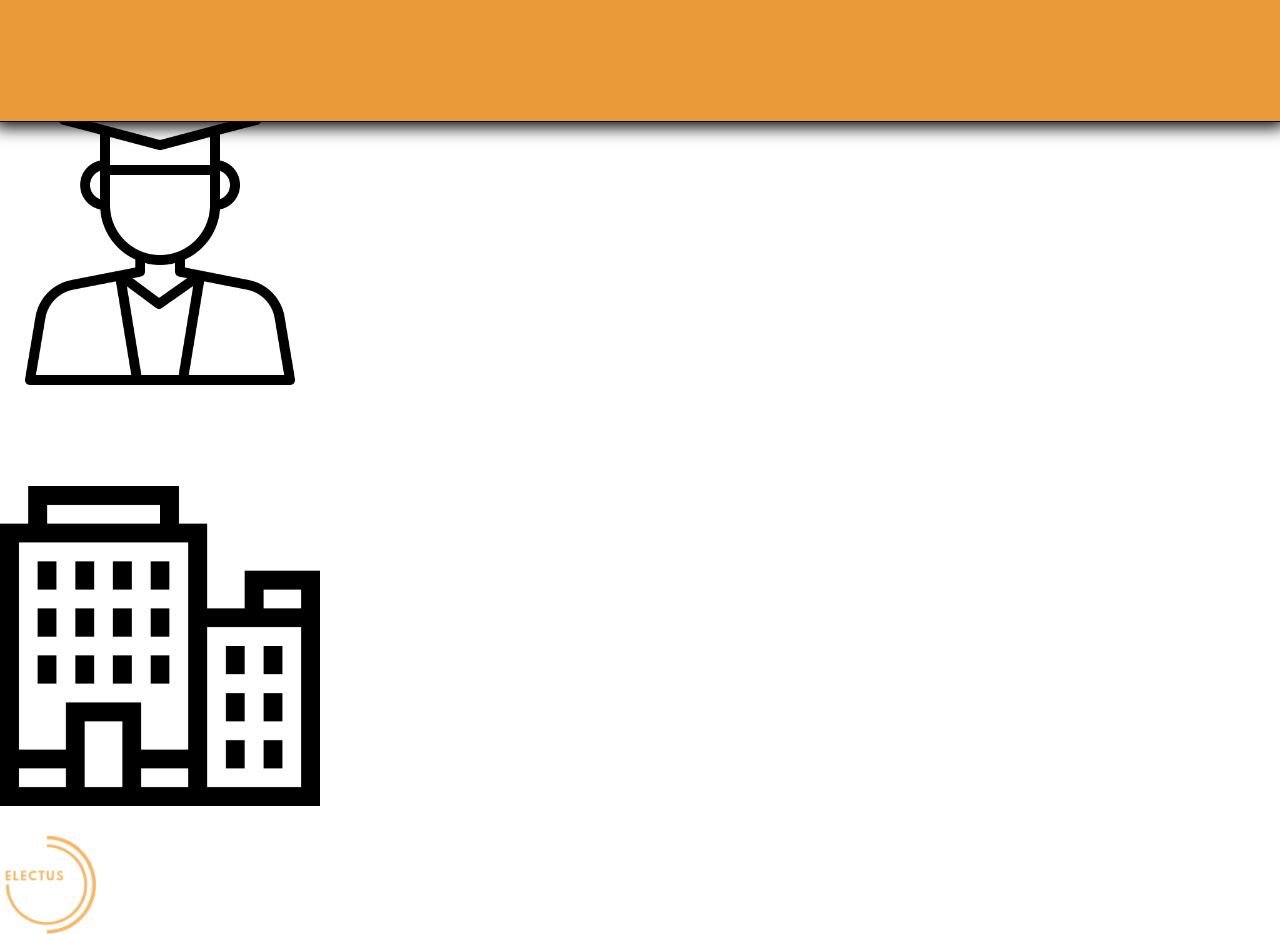
<file: empresa.html>
<!DOCTYPE html>
<html lang="pt-br">
<head>
    <meta charset="UTF-8">
    <meta http-equiv="X-UA-Compatible" content="IE=edge">
    <meta name="viewport" content="width=device-width, initial-scale=1.0">
    <title>Empressa</title>
    <link rel="stylesheet" href="Style/Login.css">
</head>
<body>
    <header class="barra">

    </header>
    <main>
        <div class="espaco">
           <div class="Entra">
                <h1>LOGIN</h1>
               </div>
            <div class="container-center">
             
             <div class="escolha-login">
                 <div class="estudante"></div>
     
                 <div class="empresa"></div>
             </div>
            </div>
         </div>
    </main>

    <footer>
        <div class="container-flex-footer">
            <div class="logo"></div>

            <div class="informacoes">

            </div>
        </div>
    </footer>
</body>
</html>
</file>
<file: Style/Login.css>
/* Geral codicos */
*{
    margin: 0;
    padding: 0;
    box-sizing: border-box;
    /* font-family: 'Vollkorn', serif; */
    font-family: 'Montserrat', sans-serif;
}
html,body{
    height: 100%;

}
header{
    width: 100%;
    height: 13.5vh;
    background-color: #e99a39;
    padding: 10px 4rem;
    display: flex;
    position: fixed;
    box-shadow: 0 0 1rem 0.3rem black;
    z-index: 1;
    border-bottom: 1px solid black;
    align-items: center;
    justify-content: space-between;
}
.logo{
    background-image: url('../Imagens/Logo.png');
    width: 12vw;
    background-size: contain;
    background-repeat: no-repeat;
    height: 11vh;
}
header ul{
   display: flex;
   gap: 40px;
}
header li{
    list-style: none;
}
header li a{
    text-decoration: none;
    color: black;
    font-size: 15pt;
}
header li a:hover{
    font-weight: 800;
}
.backgraund-img{
    height:90.5vh;
    position: relative;
    top: 89px;
    width: 100%;
    background-image: url('../Imagens/laptop-ge822041ce_1920.jpg');
    background-size: cover;
    background-position: left;
}
.opacity{   
    height:90.5vh;
    position: absolute;
    padding: 8rem;
    background-color: rgba(0, 0, 0, 0.274);
    width: 100%;
}
.informacoes h1{
    width: 450px;
    font-family: 'Roboto', sans-serif;
    color: white;
}
.informacoes p{
    color: #fff;
    margin-top: 10px;
    width: 450px;
    font-size: 16pt;
   
}
.button-inform{
    margin-top: 10px;
    padding: 10px;
    font-size: 11pt;
    border-radius: 5px;
    border: 0.5px solid black;
    background-color: #f78e0c;
}

.container-box{
    width: 100%;
    position: relative;
    top: 9vh;
    padding: 0 20px;
    display: flex;
    justify-content: space-around;
}
.box{
    height: 47vh;
    width: 25vw;
    padding: 5px;
    text-align: center;
    background-color: #e99a39;
    border-radius: 10px;
}
.box h2{
    margin-top: -25px;
}
.box p{
    margin-top: 15px;
}

.box-icone{
    height: 16vh;
    margin: 0 auto;
    background-image: url('../Imagens/aperto-de-mao(1).png');
    background-size: contain;
    position: relative;
    background-repeat: no-repeat;
    top: -50px;
    border-radius: 50px;
    box-shadow: 0.2rem 0.2rem 5px 2px #fff;
    width: 8vw;
    background-color: #e99a39;
}
.box-icone2{
    height: 16vh;
    margin: 0 auto;
    background-image: url('../Imagens/aperto-de-mao(1).png');
    background-size: contain;
    position: relative;
    background-repeat: no-repeat;
    top: -50px;
    border-radius: 50px;
    box-shadow: 0.2rem 0.2rem 5px 2px #fff;
    width: 8vw;
    background-color: #e99a39;
}
.Conteiner-portfolio{
    margin-top: 20vh;
    width: 100%;
    padding: 0 40px;
    height: 80vh;
}

.Titulo{
    width: 100%;
    margin: 0 auto;
    padding-top: 20px;
    text-align: center;
    font-size: 16pt;
} 
.box-portifolio{
    display: flex;
    width: 50vw;
    border: 1px solid #fff;
    height: 27vh;
    padding: 10px;
    background-color: rgb(243, 243, 243);
}
.box-flex{
    margin-top: 50px;
    gap: 20px;
    display: flex;
}
.text-box{
    margin-left: 20px;
}
.img{
    width: 8vw;
    height: 16vh;
}
.container-contato{
    width: 100%;
    margin-top: 30px;
    height: 100vh;
    background-size: cover;
    background-position: center;
    background-image: url('../Imagens/background1.jpg');
}
.opacity-2{
    width: 100%;
    height: 100vh;
    background-color: rgba(0, 0, 0, 0.322);
}
.flex-contato{
    display: flex;
    gap: 40px;
    justify-content: center;
}
.box-login,.box-empresa{
    margin-top: 40px;
    text-align: center;
    width: 25vw;
    font-size: 20pt;
    height: 50vh;
    background-color: #f78e0c;
}
.opacity-2 .Titulo h2{
    color: #fff;
}
.estudante,.empresa{
    height: 45vh;
    width: 25vw;
    background-position: center;
    background-size: contain;
    background-repeat: no-repeat;
}
.estudante{
    background-image: url('../Imagens/estudante-masculino.png');
}
.empresa{
    background-image: url('../Imagens/companhia.png');
    margin-top: 15px;
    height: 42vh;
}
.teste{
    width: 100%;
    height: 100vh;
}
</file>
